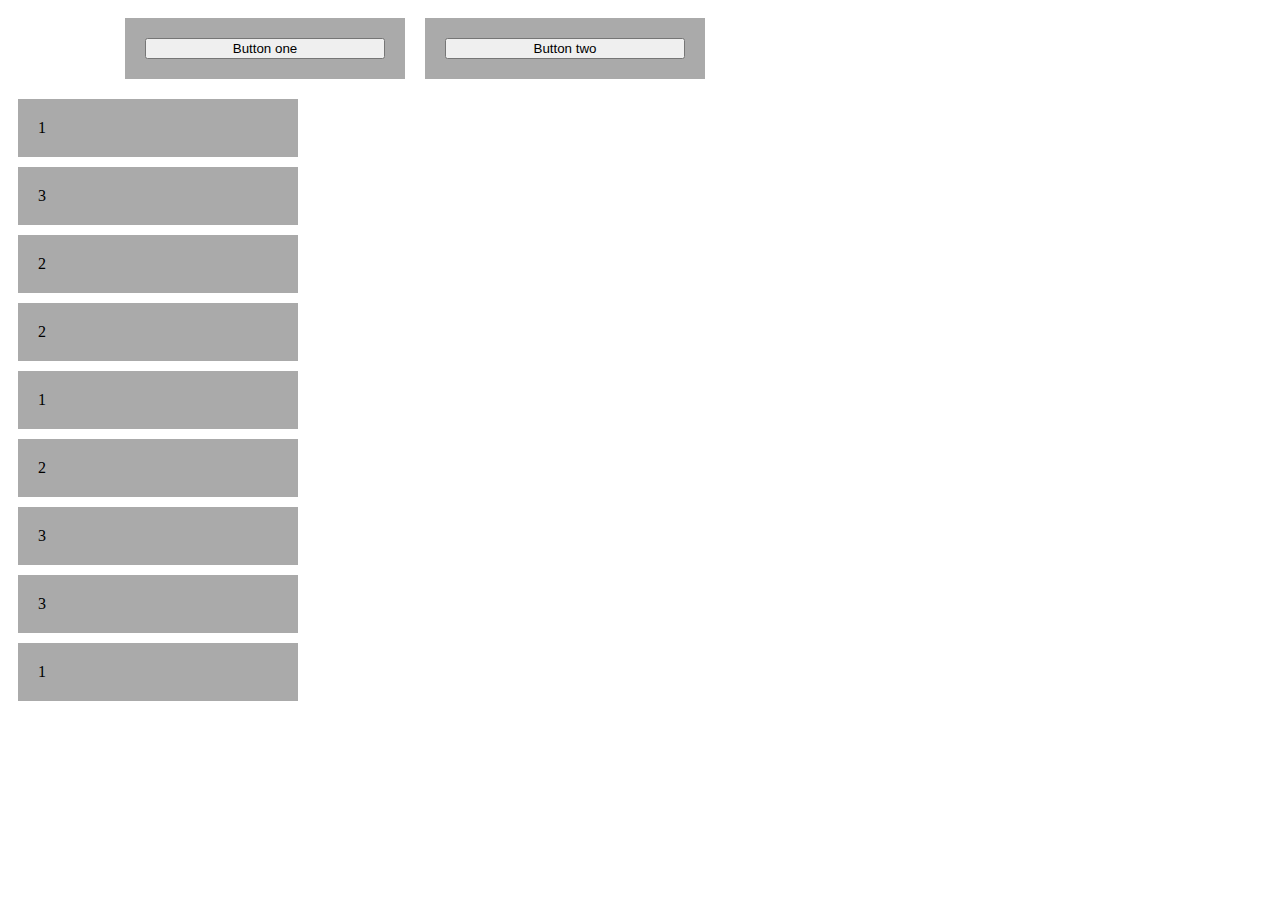
<file: index.html>
<!DOCTYPE html>
<html lang="en">

<head>
    <meta charset="UTF-8">
    <meta name="viewport" content="width=device-width, initial-scale=1.0">
    <meta http-equiv="X-UA-Compatible" content="ie=edge">
    <link rel="stylesheet" href="css/style.css" type="text/css" />
    <script type="text/javascript" src="js/jquery-3.4.1.js"></script>
    <title>Document</title>
</head>

<body>
    <div class="container">
        <div class="card">
            <button>Button one</button>
        </div>
        <div class="card">
            <button>Button two</button>
        </div>
    </div>
    <div>
        <div class="box one">
            1
        </div>
        <div class="box three">
            3
        </div>
        <div class="box two">
            2
        </div>
        <div class="box two">
            2
        </div>
        <div class="box one">
            1
        </div>
        <div class="box two">
            2
        </div>
        <div class="box three">
            3
        </div>
        <div class="box three">
            3
        </div>
        <div class="box one">
            1
        </div>
    </div>
    <script type="text/javascript" src="js/script.js"></script>
</body>

</html>
</file>
<file: css/style.css>
.container {
    display: flex;
    flex-flow: row wrap;
    box-sizing: border-box;
    margin-right: auto;
    margin-left: auto;
    max-width: 1050px;
}

.card {
    flex: 1;
    display: flex;
    flex-flow: column;
    max-width: 240px;
    margin: 10px;
    padding: 20px;
    background-color: #aaa;
}

.makeRed {
    background-color: red;
}

.makeBlue {
    background-color: blue;
}

.box {
    flex: 1;
    display: flex;
    flex-flow: column;
    max-width: 240px;
    margin: 10px;
    padding: 20px;
    background-color: #aaa;
}
</file>
